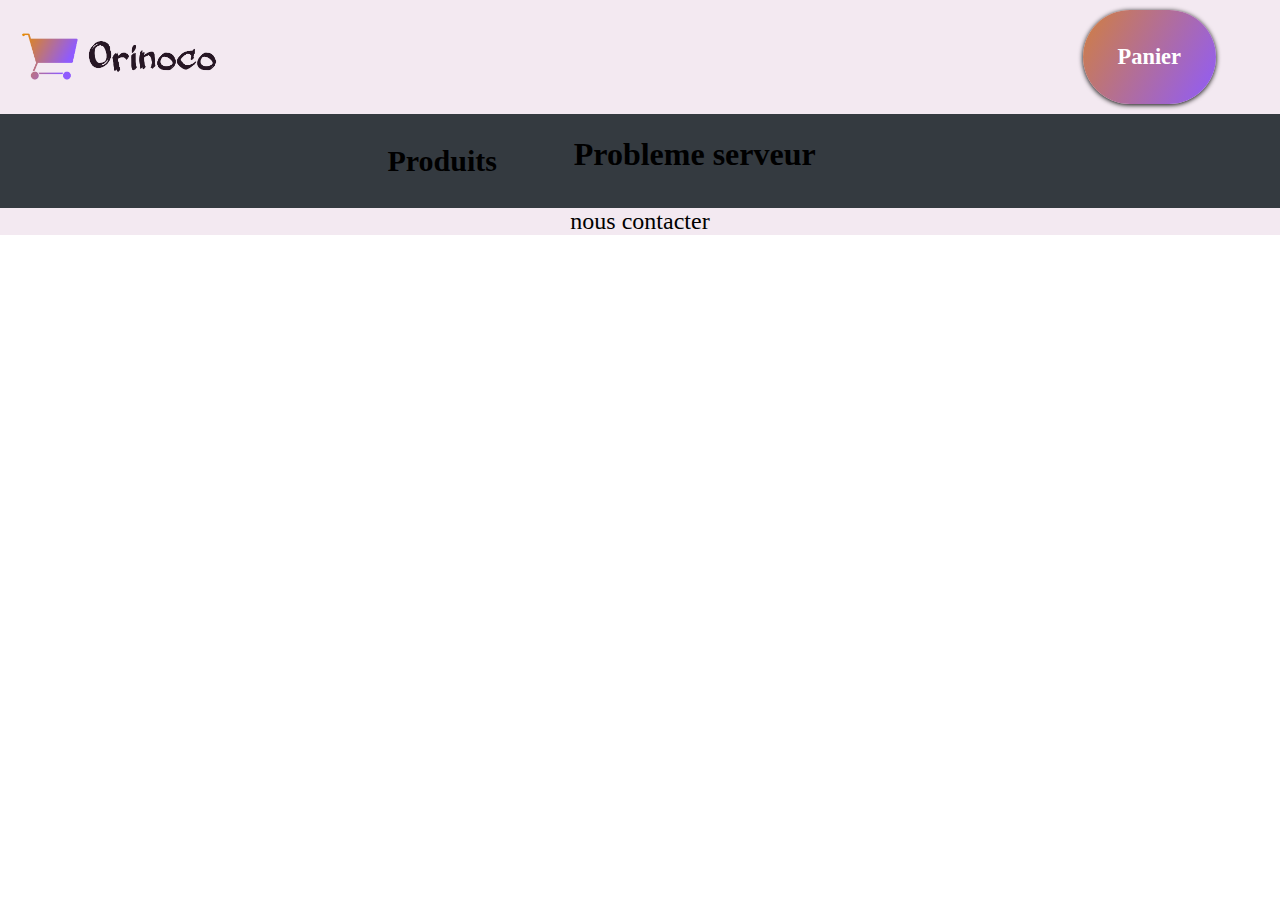
<file: index.html>
<!DOCTYPE html>
<html lang="fr">
<head>
    <meta charset="UTF-8">
    <meta name="viewport" content="width=device-width, initial-scale=1.0">
    <link rel="stylesheet" href="./Asset/css/style.css">
    <link rel="stylesheet" href="https://use.fontawesome.com/releases/v5.15.0/css/all.css" integrity="sha384-OLYO0LymqQ+uHXELyx93kblK5YIS3B2ZfLGBmsJaUyor7CpMTBsahDHByqSuWW+q" crossorigin="anonymous">
    <title>Orinoco</title>
</head>
<body>
    <header>
        <nav>
            <div class="logo">
                <img class="img_logo" src="./Asset/image/Orinoco.png" alt="logo de orinoco">
            </div>
            <div class="button">
                <a class="bouton panier" href="./panier.html" >Panier</a>
            </div>
        </nav>
    </header>
    <main>
        <section>
            <h3>Produits</h3>
            <div id="produit_list"></div>
        </section>
    </main>
    <footer>
        <a href="#" class="contact">nous contacter</a>
        <div class="resaux">
            <a class="facebook" href="#"><i class="fab fa-facebook-square"></i></a>
            <a class="instagram" href="#"><i class="fab fa-instagram"></i></a>
        </div>
    </footer>
    <script src="./Asset/js/class-produit.js"></script>
    <script src="./Asset/js/script.js"></script>
</body>
</html>
</file>
<file: Asset/css/style.css>
body{
    margin: 0;
    padding: 0;
    min-height: 100vh;
}
a{
    text-decoration: none;
    color: black;
}
nav{
    padding: 10px 0 10px 0;
    display: flex;
    justify-content: space-between;
    background-color: #F3E9F1;
}
.img_logo{
    margin-left: 10%;
    width: 200px;
}
.button{
    display: flex;
    margin-right: 5%;
}
.bouton{
    background: linear-gradient(120deg,#D17F3F,#8F5BFC);
    box-shadow: 0px 1px 5px black;
    border: none;
    border-radius: 10rem;
    color: white;
    padding: 18px 35px;
    display: flex;
    justify-content: center;
    align-items: center;
    font-size: 1.4em;
    font-weight: 800;
    margin-right: 20%;
}

section{
    display: flex;
    justify-content: center;
    flex-wrap: wrap;
    background-color: #343a40;
}
footer{
    background-color: #F3E9F1;
    display: flex;
    justify-content: center;
    flex-direction: column;
    margin-top: auto;
}
.resaux{
    display: flex;
    justify-content: center;
}

.fab{
    font-size: 50px;
    color: #D17F3F;
}
.contact{
display: flex;
justify-content: center;
font-size: 1.5em;
color: black;
}

/*page produit*/
h3{
    font-size: 30px;
}
.produit_title{
    font-size: 20px;
}
#produit_list{
    display: flex;
    margin: 0 6% 0 6%;
    flex-wrap: wrap;
    justify-content: center;
}
.description{
    width:350px;
}
#produit_list img{
    width: 450px;
    height: 350px;
    border-radius: 25px 25px;
    box-shadow: 0 6px 6px rgba(0,0,0,0.2);
}
.produit-card{
    background-color: rgb(245, 225, 225);
    margin: 2%;
    border-radius: 25px 25px;
    box-shadow: 0 6px 6px rgba(0,0,0,0.4);
}
.produit_title{
    display: flex;
    justify-content: center;
}
.description{
    display: flex;
    flex-direction: column;
    justify-content: space-between;
    padding: 0 5%;
}
.colors p{
    margin-right: 5%;
}

/*   Page Produit */

.produit{
    display: flex;
    background-color: #343a40;
    flex-direction: column;
    align-items: center;
}
#product-detail img{
    width: 800px;
    height: 700px;
    margin: 2% auto;
    border-radius: 25px 25px;
    box-shadow: 0 6px 6px rgba(0,0,0,0.4);
}
.description-produit{
    margin: 2%;
    background-color: #F3E9F1;
    border-radius: 25px 25px;
    padding: 4%;
    box-shadow: 0 6px 6px rgba(0,0,0,0.4);
    display: flex;
    flex-direction: column;
    justify-content: space-between;
}
.produit_title{
    font-size: 2em;
    margin: 0;
}
.produit_description , .produit_prix{
    font-size: 1.2em;
}
span{
    display: block;
    width: 100%;
    height: 100%;
    border-radius: 25px;
}
span:hover{
    transform: scale(1.25)
}
.input-produit{
    display: none;
    border-radius: 25px;
}
input[type='radio']:checked + label {
    border: 4px solid rgba(255, 38, 0, 0.739);
    transform: scale(1.25)
}
#label-produit{
    border: 1px solid black;
    border-radius: 25px;
}
#color{
    display: flex;
}
.select-color{
    margin: 2%;
}
/* Page Panier*/

#mainProd{
    height: auto;
    margin: 10%;
}
.container-produits {
    display: grid; 
    grid-template-columns: auto; 
    grid-template-rows: auto; 
    grid-gap: 10px;
    grid-template-areas: 
      "container-produits"; 
    display: flex;
    flex-direction: column;
    min-width: 80vw;
    justify-content: center;
    border: 2px solid black;
    background-color: #343a40;
  }
  .container-produits div{
      display: flex;
      justify-content: space-around;
      background-color: antiquewhite;
  }
  .container-recapitulatif{
      display: flex;
      background-color: antiquewhite;
      justify-content: space-around;
      align-items: center;
      padding: 1%;
  }
  .container-montant-total{
      display: flex;
      background-color: #F3E9F1;
      justify-content: space-around;
      align-items: center;
  }
  .btn-supprimer{
    background: linear-gradient(120deg,#D17F3F,#8F5BFC);
    box-shadow: 0px 1px 5px black;
    border: none;
    border-radius: 10rem;
    color: white;
    padding: 10px 10px;
    display: flex;
    justify-content: center;
    align-items: center;
    font-size: 1.2em;
    font-weight: 800;
    margin: 1%;
  }


  /*   Page formulaire */

  #formulaire-commande{
      border: 2px solid black;
      padding: 2%;
      background-color: beige;
      display: flex;
      flex-direction: column;
      flex-wrap: wrap;
      justify-content: center;
  }

  h4{
      text-align: center;
  }
  #formulaire{
      background-color: #F3E9F1;
      display: flex;
      flex-direction: column;
      align-items: center;
  }
input{
    background-color: coral;
}
textarea{
    background-color: crimson;
}
#titre-form{
    background-color: chartreuse;
    font-size: 1.2em;
}
#envoyer-formulaire,.btn-tout-supprimer{
    background: linear-gradient(120deg,#D17F3F,#8F5BFC);
    box-shadow: 0px 1px 5px black;
    border: none;
    border-radius: 10rem;
    color: white;
    padding: 18px 35px;
    display: flex;
    justify-content: center;
    align-items: center;
    font-size: 1.4em;
    font-weight: 800;
    margin: 1%;
}

/*  Page de comfirmation  */

#message-comfirmation{
    border: 2px black solid;
    padding: 2%;
    margin: 2% 10%;
    border-radius: 3em;
}
#titre-message{
    text-align: center;

}
.message{
    font-size: 1.2em;
    text-align: center;
}
/*Responsive 1024px tablette*/
@media screen and (max-width: 1024px)
{      
    #product-detail img {
        width: 80%;
        height: 80%;
    }
    .produit{
        padding: 2%;
    }
    .bouton{
        margin-right: 8%;
    }
}
/*Responsive 600px mobile*/
@media screen and (max-width: 600px)
{
    .description-produit {
        padding: 5%;
    }
    .bouton{
        padding: 15px 15px;
    }
}
</file>
